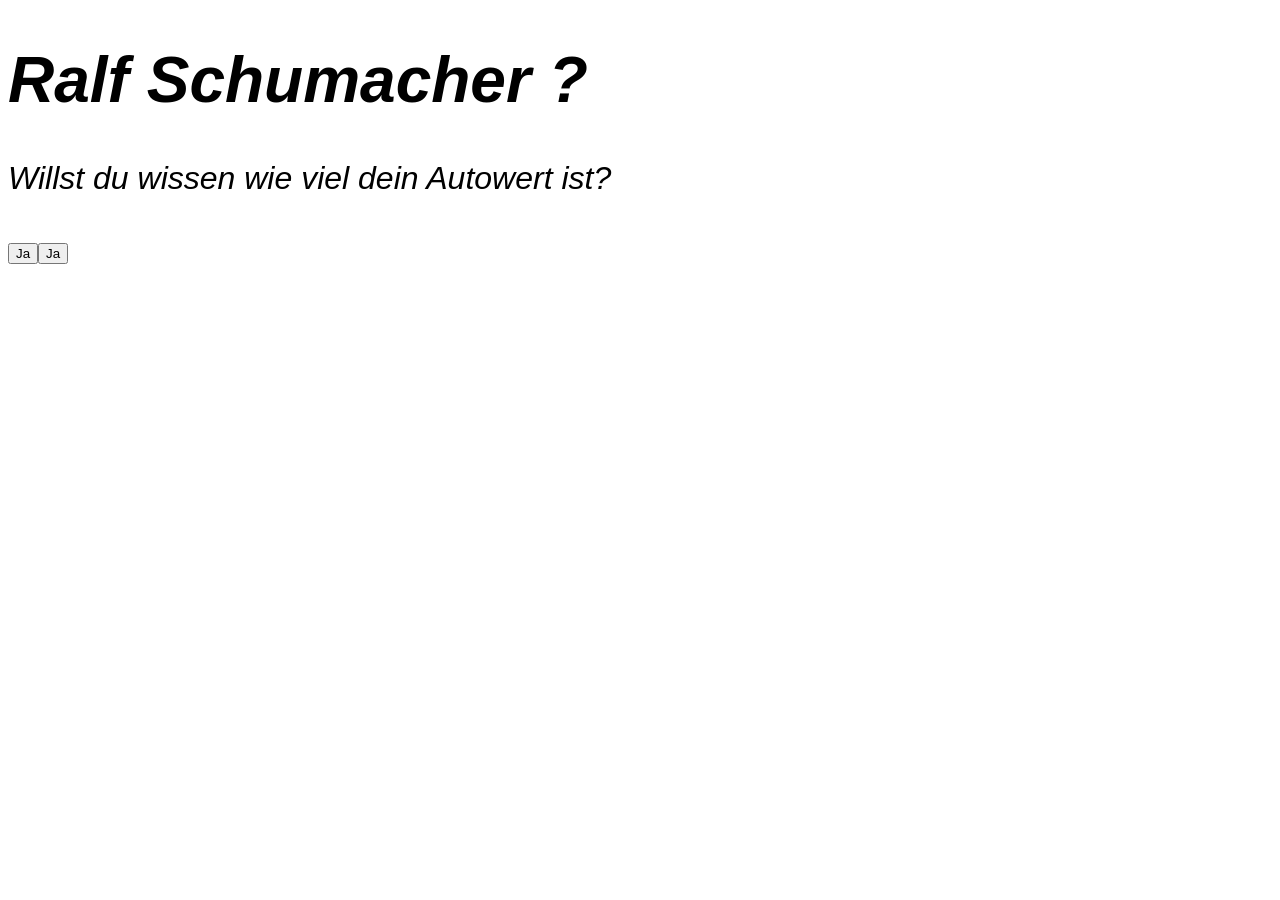
<file: index.html>
<!DOCTYPE html>
<html lang="en">
<head>
    <meta charset="UTF-8">
    <meta name="viewport" content="width=device-width, initial-scale=1.0">
    <title>Beste Website der Welt</title>
    <link rel="stylesheet" href="style.css">
</head>
<body>
    <h1 id="myH1"></h1>
    <p  id="myP"></p>
    <script src="index.js"></script>
</body>
</html>
</file>
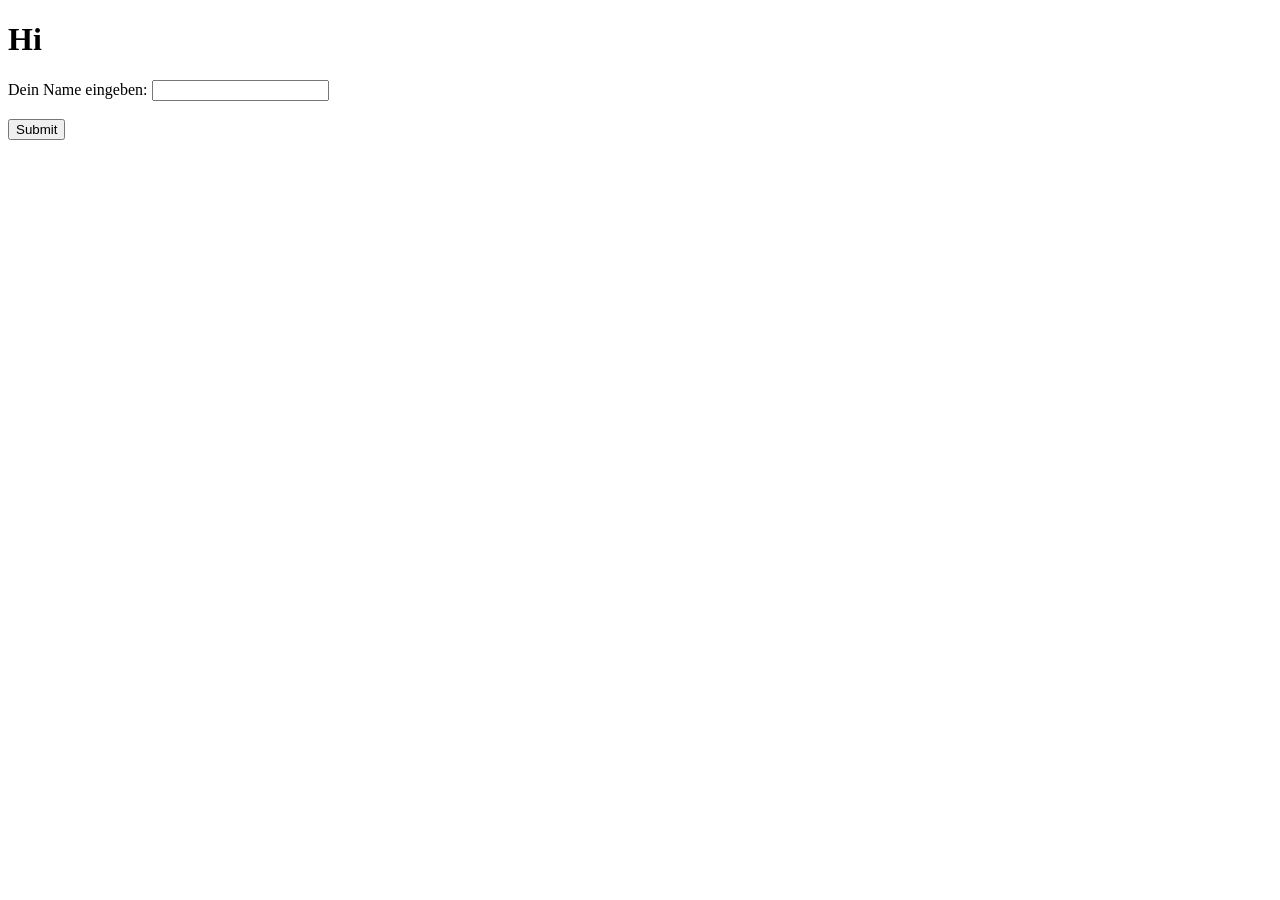
<file: interactive.html>
<!DOCTYPE html>
<html lang="en">
<head>
    <meta charset="UTF-8">
    <meta name="viewport" content="width=device-width, initial-scale=1.0">
    <title>Interactive site</title>
</head>
<body>
    <h1 id="interH1"></h1>
    <label> Dein Name eingeben: </label>
    <input id="interText"><br><br>
    <button id="interSubmitButton">Submit</button>
    <p id="interP1"></p>
    <script src="interactive.js"></script>
</body>
</html>
</file>
<file: style.css>
body{
    font-family: Impact, Haettenschweiler, 'Arial Narrow Bold', sans-serif;
    font-size: 2em;
    font-style: oblique;
    
}
</file>
